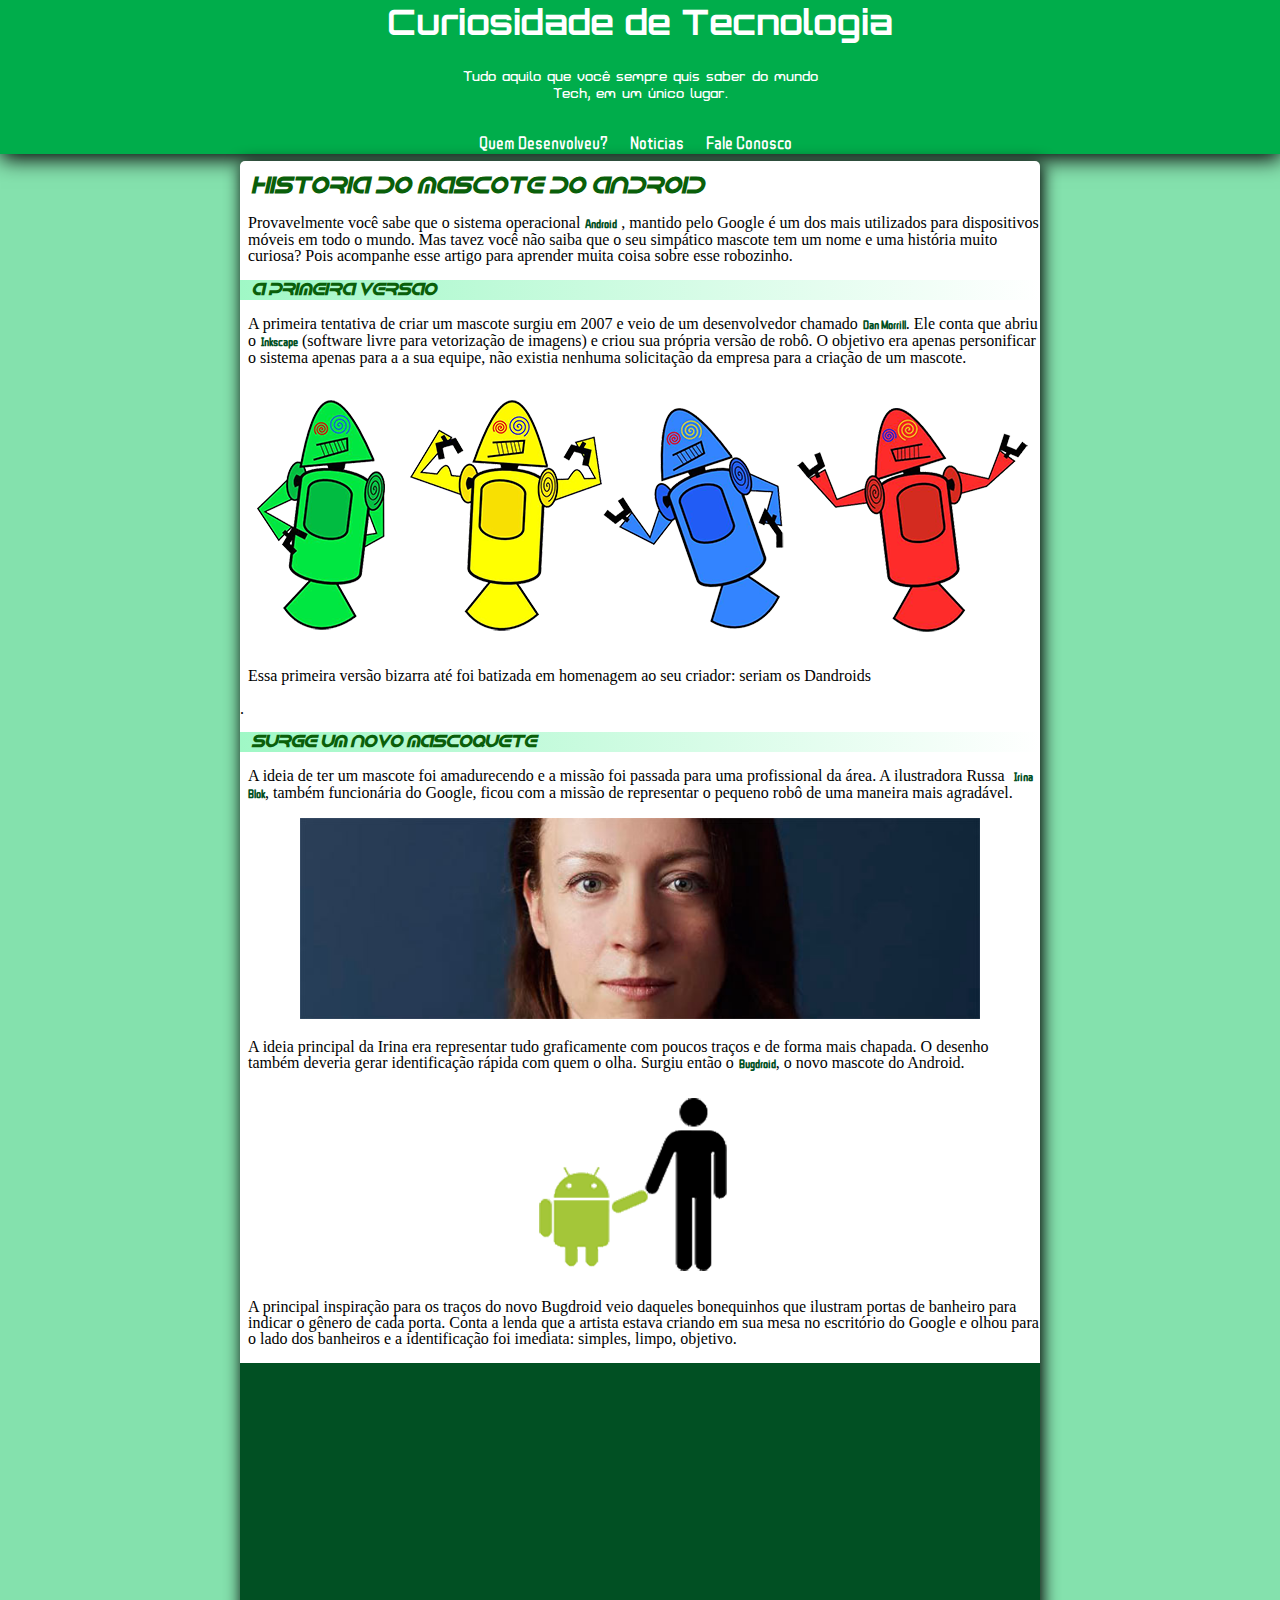
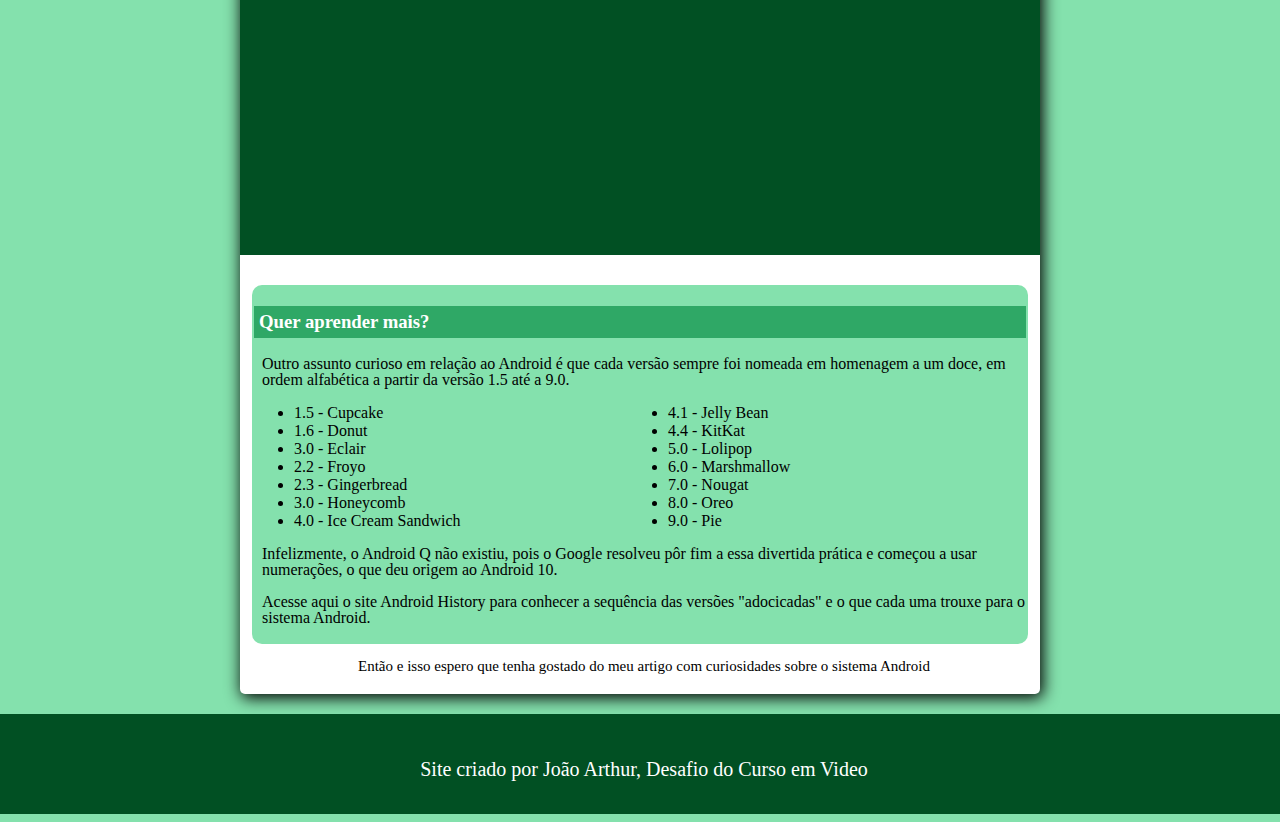
<file: index.html>
<!DOCTYPE html>
<html lang="pt-br">
<head>
    <meta charset="UTF-8">
    <meta name="viewport" content="width=device-width, initial-scale=1.0">
    <title>Curiosidade de Tecnologia</title>
    <link rel="stylesheet" href="style.css">
    <link rel="shortcut icon" href="pacote-projeto-d010/imagens/favicon.ico" type="image/x-icon">
</head>
<body>
    <div class="Cabeçalho">
        <h1 style="text-align: center;">Curiosidade de Tecnologia</h1>
        <h3 id="title">Tudo aquilo que você sempre quis saber do mundo <br> Tech, em um único lugar. </h3>
        <div id="menu">
            <a style="text-align: center; padding-right: 15px;" href="quemDesenvolveu.html">Quem Desenvolveu?</a> <a style="padding-right: 15px" href="index.html">Noticias</a> <a style="padding-right: 15px" href="faleConosco.html">Fale Conosco</a>
        </div>
    </div>
    <div class="corpo">
        <h1 class="Titulos_new">Historia do Mascote do Android</h1>
        <p>
            Provavelmente você sabe que o sistema operacional<a class="Marcação" href="https://tecnoblog.net/responde/o-que-e-android-conheca-a-historia-do-sistema-operacional-movel-mais-popular-do-mundo/" target="_blank" rel="external">Android</a> , mantido pelo Google é um dos mais utilizados para dispositivos móveis em todo o mundo. Mas tavez você não saiba que o seu simpático mascote tem um nome e uma história muito curiosa? Pois acompanhe esse artigo para aprender muita coisa sobre esse robozinho.
        </p>
        <h2 class="Titulo_android">A primeira versao</h2>
        <p>
            A primeira tentativa de criar um mascote surgiu em 2007 e veio de um desenvolvedor chamado<a class="Marcação" href="https://meiobit.com/arquivo/83259/dan-morrill-produz-apresentacao-de-imagens-simbolizando-o-aumento-do-controle-sobre-o-android/" target="_blank" rel="external">Dan Morrill</a>. Ele conta que abriu o<a class="Marcação" href="https://www.techtudo.com.br/tudo-sobre/inkscape/" target="_blank" rel="external">Inkscape</a> (software livre para vetorização de imagens) e criou sua própria versão de robô. O objetivo era apenas personificar o sistema apenas para a a sua equipe, não existia nenhuma solicitação da empresa para a criação de um mascote.
        </p>
        <div id="Dan_droids"> 
            <picture>
                <source media="(max-width: 800px)" srcset="pacote-projeto-d010/imagens/dan-droids-pq.png">
                <img src="pacote-projeto-d010/imagens/dan-droids.png" alt="Android">
            </picture>
        </div>
        <p>Essa primeira versão bizarra até foi batizada em homenagem ao seu criador: seriam os Dandroids</p>.
        <h2 class="Titulo_android">Surge um novo Mascoquete</h2>
        <p>
            A ideia de ter um mascote foi amadurecendo e a missão foi passada para uma profissional da área. A ilustradora Russa <a class="Marcação" href="https://en.wikipedia.org/wiki/Irina_Blok" target="_blank" rel="external">Irina Blok</a>, também funcionária do Google, ficou com a missão de representar o pequeno robô de uma maneira mais agradável.
        </p>
        <div id="irina_blok">
            <picture>
                <source media="(max-width: 800px)" srcset="pacote-projeto-d010/imagens/irina-blok-pq.jpg">
                <img id="Irina_blok_2" src="pacote-projeto-d010/imagens/irina-blok.jpg" alt="Irina">
            </picture>
        </div>
        <p>
            A ideia principal da Irina era representar tudo graficamente com poucos traços e de forma mais chapada. O desenho também deveria gerar identificação rápida com quem o olha. Surgiu então o<a class="Marcação" href="https://www.tecmundo.com.br/android/46241-android-a-historia-da-logo-do-robozinho-mais-famoso-do-mundo-ilustracao-.htm" target="_blank" rel="external">Bugdroid</a>, o novo mascote do Android.
        </p>
            <img id="Bug_droid" src="pacote-projeto-d010/imagens/bugdroid.png" alt="bug droid">
        <p>
            A principal inspiração para os traços do novo Bugdroid veio daqueles bonequinhos que ilustram portas de banheiro para indicar o gênero de cada porta. Conta a lenda que a artista estava criando em sua mesa no escritório do Google e olhou para o lado dos banheiros e a identificação foi imediata: simples, limpo, objetivo.
        </p>
            <div class="video">
                <iframe width="560" height="315" src="https://www.youtube.com/embed/l2UDgpLz20M?si=lZhVGoXkssHVRqEp" title="YouTube video player" frameborder="0" allow="accelerometer; autoplay; clipboard-write; encrypted-media; gyroscope; picture-in-picture; web-share" referrerpolicy="strict-origin-when-cross-origin" allowfullscreen></iframe>
            </div>
        <div id="extra">
            <h3 id="bloco_3">Quer aprender mais?</h3>
            
            <p>
                Outro assunto curioso em relação ao Android é que cada versão sempre foi nomeada em homenagem a um doce, em ordem alfabética a partir da versão 1.5 até a 9.0.
            </p>
                <ul>
                    <li>1.5 - <abbr title="bolinho">Cupcake</abbr></li>
                    <li>1.6 - <abbr title="rosquinha">Donut</abbr></li>
                    <li>3.0 - <abbr title="clarão">Eclair</abbr></li>
                    <li>2.2 - <abbr title="froyo">Froyo</abbr></li>
                    <li>2.3 - <abbr title="pão de gengibre">Gingerbread</abbr></li>
                    <li>3.0 - <abbr title="favo de mel">Honeycomb</abbr></li>
                    <li>4.0 - <abbr title="sanduiche de sorvete">Ice Cream Sandwich</abbr></li>
                    <li>4.1 - <abbr title="jujuba">Jelly Bean</abbr></li>
                    <li>4.4 - <abbr title="gatinho">KitKat</abbr></li>
                    <li>5.0 - <abbr title="pirulito">Lolipop</abbr></li>
                    <li>6.0 - <abbr title="marshmallow">Marshmallow</abbr></li>
                    <li>7.0 - <abbr title="nougat">Nougat</abbr></li>
                    <li>8.0 - <abbr title="a bolacha">Oreo</abbr></li>
                    <li>9.0 - <abbr title="torta">Pie</abbr></li>
                </ul>
            <p>
                 Infelizmente, o Android Q não existiu, pois o Google resolveu pôr fim a essa divertida prática e começou a usar numerações, o que deu origem ao Android 10.
            </p>
            <p>
                Acesse aqui o site Android History para conhecer a sequência das versões "adocicadas" e o que cada uma trouxe para o sistema Android.
            </p>
        </div>

        <p id="Escrita_ultima">Então e isso espero que tenha gostado do meu artigo com curiosidades sobre o sistema Android</p>
        
    </div>
    <div id="Fim_site">
        <p id="Ultimo">Site criado por João Arthur, Desafio do Curso em Video</p>
    </div>
</body>
</html>
</file>
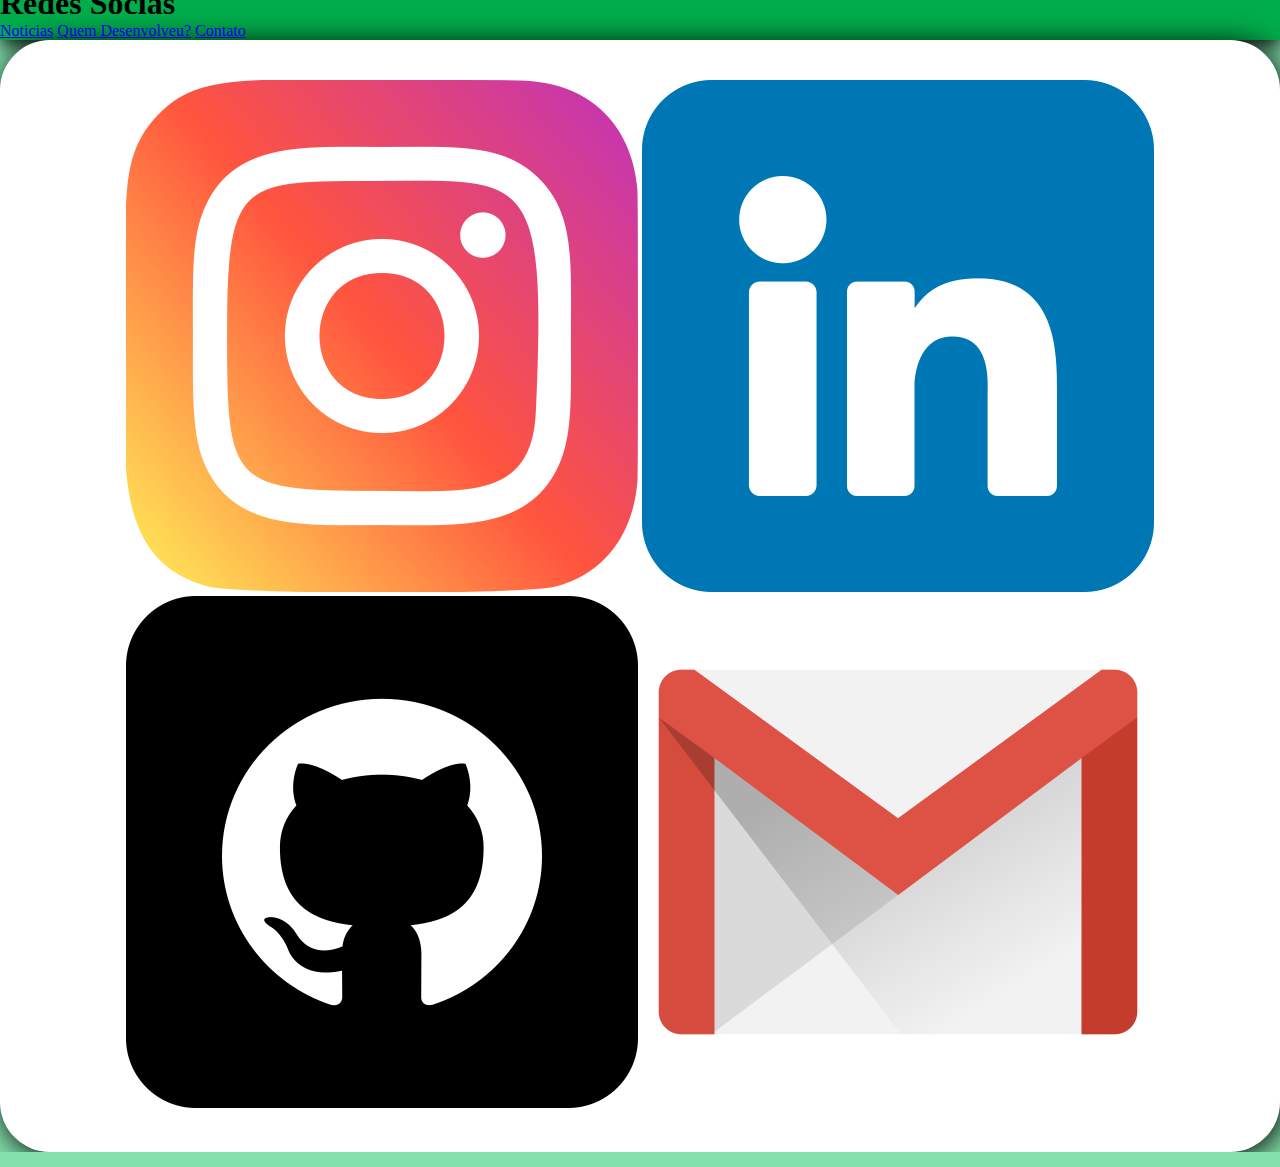
<file: faleConosco.html>
<!DOCTYPE html>
<html lang="pt-br">
<head>
    <meta charset="UTF-8">
    <meta name="viewport" content="width=device-width, initial-scale=1.0">
    <link rel="stylesheet" href="style_Fale_Conosco.css">
    <link rel="shortcut icon" href="pacote-projeto-d010/imagens/favicon.ico" type="image/x-icon">
    <title>Fale Conosco</title>
</head>
<body>
    <header>
        <h1>Redes Socias</h1>
        <a href="index.html">Noticias</a> <a href="quemDesenvolveu.html">Quem Desenvolveu?</a> <a href="faleConosco.html">Contato</a>
    </header>
    <main>
        <section>
           <img src="pacote-projeto-d010/imagens/logos/instagram.png" alt="Logo do instagram">
           <img src="pacote-projeto-d010/imagens/logos/linkedin.png" alt="Logo do linkedin">
           <img src="pacote-projeto-d010/imagens/logos/github.png" alt="Logo do github">
           <img src="pacote-projeto-d010/imagens/logos/gmail.png" alt="Logo do gmail">
        </section>
    </main>
</body>
</html>
</file>
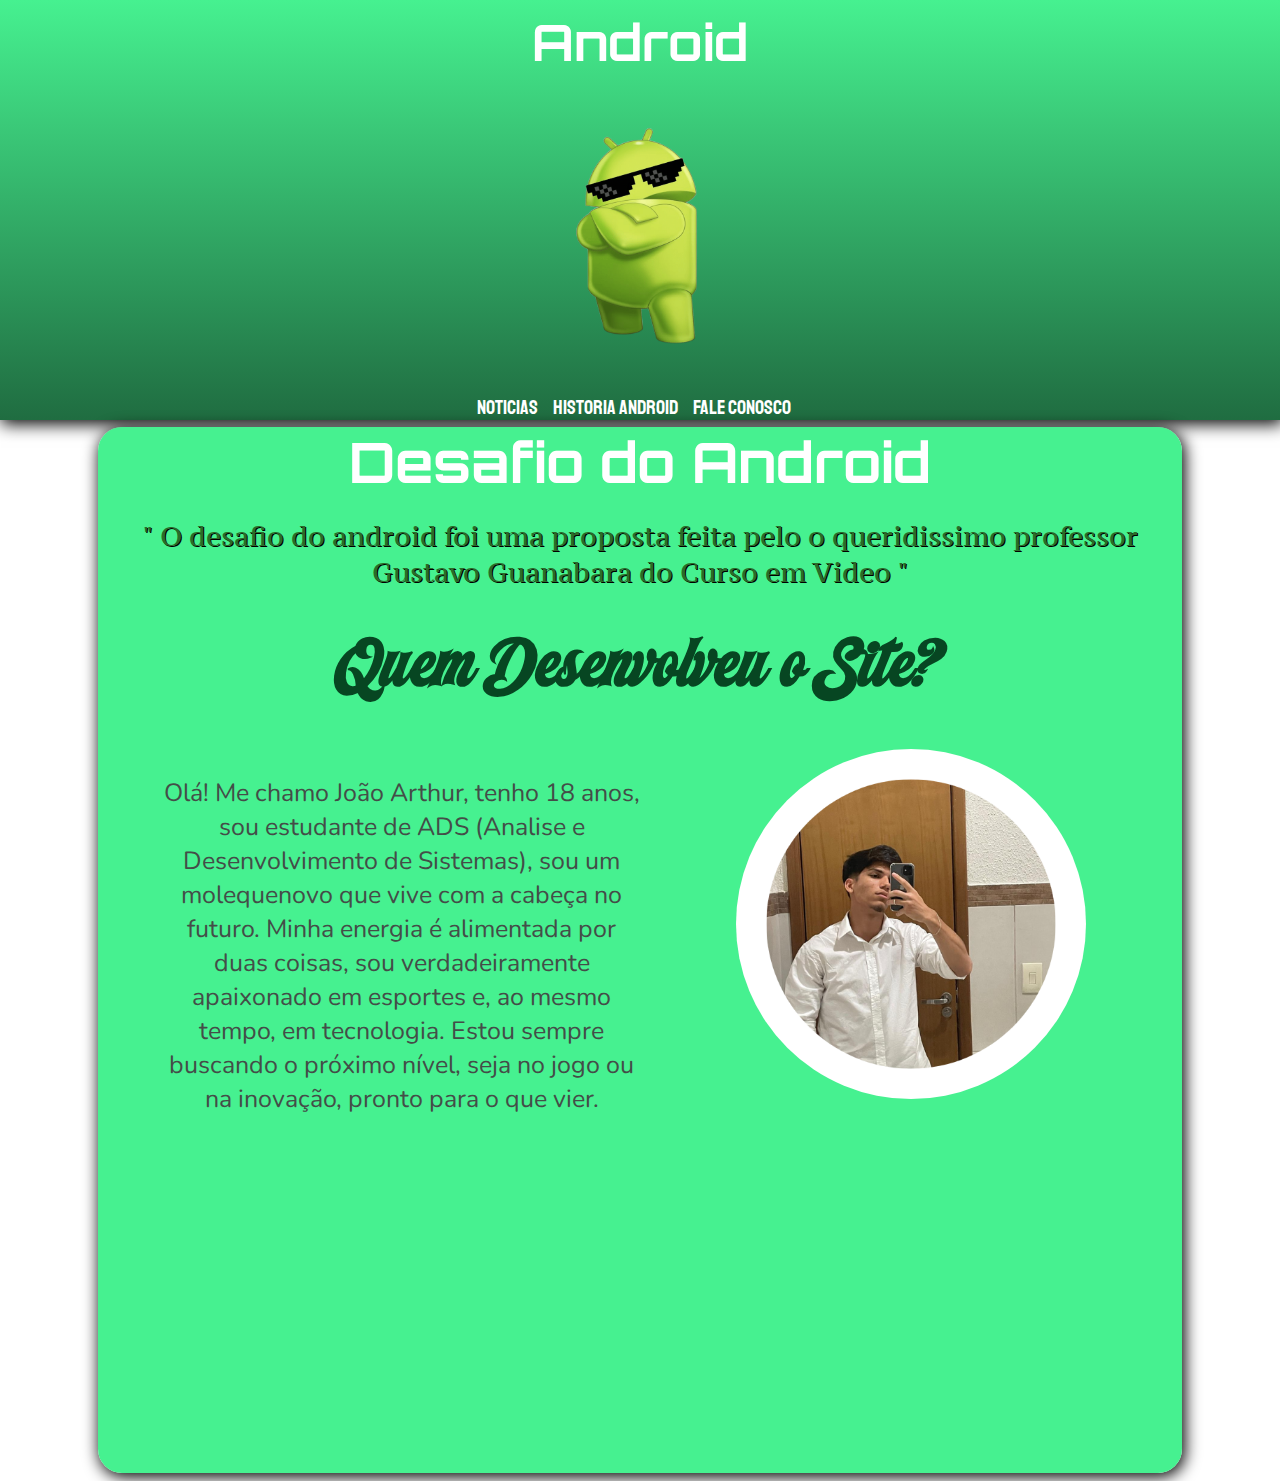
<file: home.html>
<!DOCTYPE html>
<html lang="pt-br">
<head>
    <meta charset="UTF-8">
    <meta name="viewport" content="width=device-width, initial-scale=1.0">
    <link rel="stylesheet" href="styleHome.css">
    <link rel="shortcut icon" href="pacote-projeto-d010/imagens/favicon.ico" type="image/x-icon">
    <title>Home</title>
</head>
<body>
    <div id="Cabecalho">
        <h1 id="cabecalhoPrincipal">Android</h1>
    
        <pictures>
            <img id="androidDescolado" src="pacote-projeto-d010/imagens/android logo.png" alt="Android descolado">
        </pictures>
    
        <div id="linksPrincipais">
            <a id="Noticias" href="Noticias.html">Noticias</a> <a id="Historia" href="index.html">Historia Android</a> <a id="faleConosco" href="fale_conosco.html">Fale Conosco</a>
        </div>
    </div>
    <div class="Corpo">
    <div id="navegação">
        <h2 style="margin-top: 15px; margin-bottom: -5px;">Desafio do Android</h2>
        <p id="Citação">" O desafio do android foi uma proposta feita pelo o queridissimo professor Gustavo Guanabara do Curso em Video "</p>
        <h2 id="tituloDescrição">Quem Desenvolveu o Site?</h2>
        <div class="grid">
            <div id="descrição">
                <p id="descrição">Olá! Me chamo João Arthur, tenho 18 anos, sou estudante de ADS (Analise e Desenvolvimento de Sistemas), sou um molequenovo que vive com a cabeça no futuro. Minha energia é alimentada por duas coisas, sou verdadeiramente apaixonado em esportes e, ao mesmo tempo, em tecnologia. Estou sempre buscando o próximo nível, seja no jogo ou na inovação, pronto para o que vier. </p>
            </div>
                <picture>
                    <img id="minhaFoto" src="pacote-projeto-d010/imagens/minha_foto.png" alt="E um retrato meu, com um celular de frente para o espelho">
                </picture>
        </div>
    </div>
</div>
   
</body>
</html>
</file>
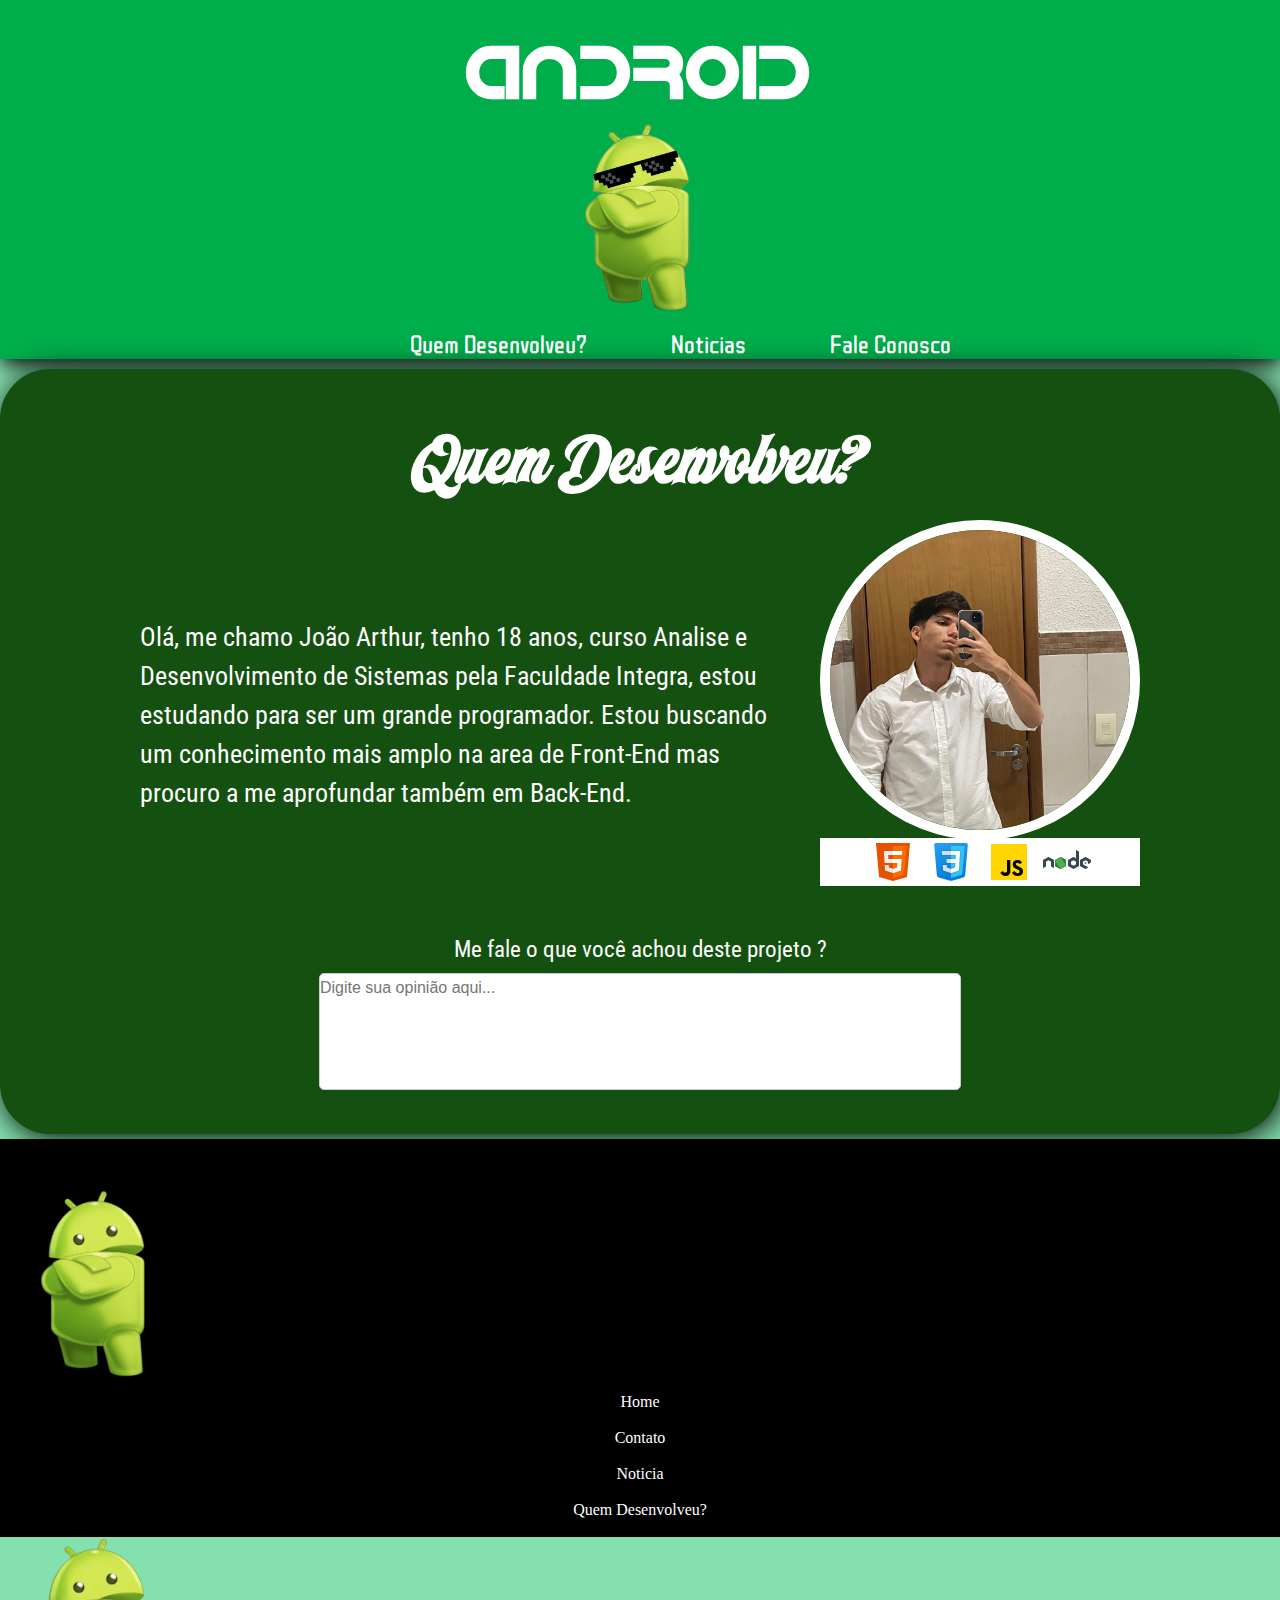
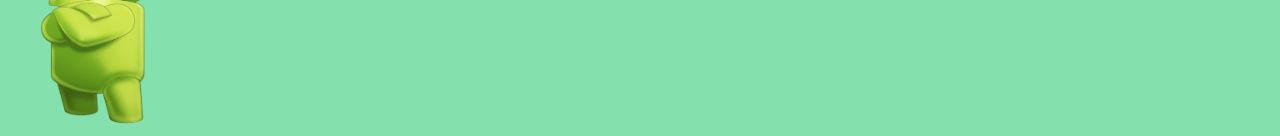
<file: quemDesenvolveu.html>
<!DOCTYPE html>
<html lang="pt-br">
<head>
    <meta charset="UTF-8">
    <meta name="viewport" content="width=device-width, initial-scale=1.0">
    <link rel="stylesheet" href="style_Quem_Desenvolveu.css">
    <link rel="shortcut icon" href="pacote-projeto-d010/imagens/favicon.ico" type="image/x-icon">
    <title>Fale Conosco</title>
</head>
<body>
    <header>
            <h1>Android</h1>
            <picture>
                <img id="android" src="pacote-projeto-d010/imagens/android logo.png" alt="Android Descolado">
            </picture>
            <nav>
                <a class="links" href="quemDesenvolveu.html">Quem Desenvolveu?</a> <a class="links" href="index.html">Noticias</a> <a class="links" href="curiosidade.html">Fale Conosco</a>
            </nav>
    </header>
    <main>
            <section class="quem-desenvolveu">
            <h2>Quem Desenvolveu?</h2>
                <div class="conteudo">
                    <div class="texto">
                        <p>Olá, me chamo  João Arthur, tenho 18 anos, curso Analise e Desenvolvimento de Sistemas pela Faculdade Integra, estou estudando para ser um grande programador. Estou buscando um conhecimento mais amplo na area de Front-End mas procuro a me aprofundar também em Back-End.</p>
                    </div>
                    <picture>
                        <div class="foto"><img src="pacote-projeto-d010/imagens/minha_foto.jpeg" alt="Minha foto tirada em frente a um espelho"></div>
                            <div class="logo">
                                <img src="pacote-projeto-d010/imagens/icons8-html-5-48.png" alt="imagem da logo do HTML5">
                                <img src="pacote-projeto-d010/imagens/icons8-css-logo-48.png" alt="imagem da logo do CSS3">
                                <img src="pacote-projeto-d010/imagens/icons8-javascript-48.png" alt="imagem da logo do JavaScript">
                                <img src="pacote-projeto-d010/imagens/icons8-nodejs-48.png" alt="imagem da logo do NodeJS">
                            </div>
                        </picture>
                </div>

                    <label for="descrition">Me fale o que você achou deste projeto ?</label>
                    <br>
                    <textarea name="userDescrition" id="descrition" placeholder="Digite sua opinião aqui..."></textarea>
            </section>
        </main>
    </div>
        <footer>
            <img class="androidSemOculos" src="pacote-projeto-d010/imagens/android_sem_oculos.png" alt="Android descolado sem oculos">
            <div class="footer">
                <ul>
                    <li><a href="home.html">Home</a></li>
                    <br>
                    <li><a href="faleConosco.html">Contato</a></li>
                    <br>
                    <li><a href="index.html">Noticia</a></li>
                    <br>
                    <li><a href="quemDesenvolveu.html">Quem Desenvolveu?</a></li>
                    <br>
                </ul>
            </div>
                <img class="androidSemOculos2" src="pacote-projeto-d010/imagens/android_sem_oculos.png" alt="Android descolado sem oculos">
        </footer>
</body>
</html>
</file>
<file: style.css>
@charset "UTF-8";

@import url('https://fonts.googleapis.com/css2?family=Open+Sans:ital,wght@0,300..800;1,300..800&display=swap');
@import url('https://fonts.googleapis.com/css2?family=Lato:ital,wght@0,100;0,300;0,400;0,700;0,900;1,100;1,300;1,400;1,700;1,900&display=swap');
@import url('https://fonts.googleapis.com/css2?family=Playfair+Display:ital,wght@0,400..900;1,400..900&display=swap');
@import url('https://fonts.googleapis.com/css2?family=Inter:ital,opsz,wght@0,14..32,100..900;1,14..32,100..900&display=swap');
@import url('https://fonts.googleapis.com/css2?family=Orbitron:wght@400..900&display=swap');
@import url('https://fonts.googleapis.com/css2?family=Turret+Road:wght@200;300;400;500;700;800&display=swap');
@import url('https://fonts.googleapis.com/css2?family=Staatliches&display=swap');
@import url('https://fonts.googleapis.com/css2?family=WDXL+Lubrifont+JP+N&display=swap');

@font-face {
    font-family: 'Android';
    src: url(android/Android\ Italic.ttf) format(truetype);
}

h1{
    font-family:"Orbitron", sans-serif;
    font-optical-sizing: auto;
    font-weight: weight;
    font-style: normal;
    color: white;
    font-size: 35px;
}

body{
    background-color: #84E1AD;
}

a{
    text-decoration: none;
    color: white;
    padding-left: 5px;
    font-size: 18px;
    font-family:  "WDXL Lubrifont JP N", sans-serif;
}

a:hover{
    background-color: #06e6673b;
    transition-duration: 1s;
}

p{
    font-family: Cambria, Cochin, Georgia, Times, 'Times New Roman', serif;
    font-size: 1em;
    padding-left: 8px;
    line-height: 1em;

}

abbr{
    text-decoration: none;
}


h3#title{
    font-family: "Turret Road", sans-serif;
    text-align: center;
    font-size: 15px;
    color: white;
}

div.Cabeçalho{
    background-color: #00ad4b;
    box-shadow: 1px 5px 20px black;
    margin: -8px;
    margin-top: -23px;
}

div.corpo{
    background-color: white;

    margin-bottom: -5px;
    border-radius: 5px;
    box-shadow: 2px 3px 16px 1px black;
    padding-bottom: 5px;
    max-width: 800px;
    min-width: none;
    margin: auto;
}

h1.Titulos_new{
    font-family: 'Android';
    color: #0a5f0a;
    font-size: 23px;
    padding-left: 12px;
    padding-top: 12px;
}

h2.Titulo_android{
    font-family: 'Android';
    font-size: 17px;
    color: rgb(10, 95, 10);
    background-image: linear-gradient(to  left, white, #46f19083);
    padding-left: 12px;
}

img#Bug_droid{
    display: block;
    margin-right:auto;
    margin-left: auto;

}

div#irina_blok{
    text-align: center;
}

div#Dan_droids{
    text-align: center;
}

img#Irina_blok_2{
    width: 85%;
    height: auto;
}

div#Video_youtube{
    text-align: center;
}

div#Fim_site{
    background-color: #015023;
    margin-top: 20px;
    padding-bottom: 15px;
    margin-left: -8px;
    margin-right: -8px;
    
}

div#menu{
    font-family:"Staatliches", sans-serif; 
    text-align: center;
    padding-top: 15px;
}

p#Ultimo{
    color: white;
    text-align: center;
    padding-top: 45px;
    font-size: 20px;
}

a:hover{
    text-decoration: underline;
}

a.Marcação{
    color: #015023;
    font-weight: bold;
    font-size: 12px;
}

div#extra{
    background-color: #84E1AD;
    border-radius: 10px;
    margin: 12px;
    padding: 2px;
}

h3#bloco_3{
    background-color: #2FA866;
    color: white;
    padding: 5px;
}

p#Escrita_ultima{
    text-align: center;
    font-size: 15px;
}

ul{
    columns: 2;
}

div.video{
    background-color: #015023;
    margin: 0px 0px 30px 0px;
    padding: 20px;
    padding-bottom: 59%;
    position: relative;
}

div.video > iframe{
    position: absolute;
    top: 5%;
    left: 5%;
    width: 90%;
    height: 90%;
}
</file>
<file: style_Fale_Conosco.css>
*{
    margin: 0;
    padding: 0;

}

/*Fonte do h1*/
@font-face {
    font-family: "Android";
    src: url(pacote-projeto-d010/fontes/idroid.otf) format(opentype);
}

body{
    background-color:#84E1AD;
}

main{
    
}

header{
    margin: auto;
    margin-top: -15px;
    background-color: #00ad4b;
    box-shadow: 1px 5px 20px black;
}

section{
    background-color: white;
    text-align: center;
    padding: 40px 0;
    border-radius: 50px;
    margin-top: 15px;
    max-width: 1500px; 
    min-width: none;
    margin: auto;
    box-shadow: 3px 4px 30px black;


h1{
    font-family: "Android";
    color: white;
    text-align: center;
    margin-top: 15px;
    padding-bottom: 15px;
    font-size: 75px;
}

.instagram{
    display: block;
    width: 60px;
    margin-left: auto;
    margin-right: auto;
}

.logos{
    display: block;
    width: 50px;
    margin-left: auto;
    margin-right: auto;
}
</file>
<file: styleHome.css>
@charset "UTF-8";

/*Fontes*/
@import url('https://fonts.googleapis.com/css2?family=Orbitron:wght@400..900&display=swap');
@import url('https://fonts.googleapis.com/css2?family=Staatliches&display=swap'); 
@import url('https://fonts.googleapis.com/css2?family=PT+Serif+Caption:ital@0;1&display=swap');
@import url('https://fonts.googleapis.com/css2?family=Nunito:ital,wght@0,200..1000;1,200..1000&display=swap');

@font-face {
    font-family: 'Machinery';
    src: url(pacote-projeto-d010/fontes/MachineryScript_PERSONAL_USE_ONLY.otf) format(opentype);
}

h1#cabecalhoPrincipal{
    font-family:"Orbitron", sans-serif;
    text-align: center;
    padding: 10px;
    font-size: 50px;
    color: white;
    
}

h2#tituloDescrição{
    font-family: 'Machinery';
    color: #074622;
    
}

a#Noticias{
    color: white;
    text-decoration: none;
    padding-right: 12px;
}

a#Historia{
    color: white;
    text-decoration: none;
    padding-right: 12px;
}

a#faleConosco{
    color: white;
    text-decoration: none;
    padding-right: 12px;
}

img#androidDescolado{
    display: block;
    margin-left: auto;
    margin-right: auto;
    width: 250px;
    padding-bottom: 30px;
}

img#minhaFoto{
    border-radius: 340px;
    margin-bottom: 350px;
    width: 350px;
    height: 350px;
}

p#Citação{
    font-family: "PT Serif Caption", serif;
    text-shadow: 1px 1px black;
    color: rgb(43, 107, 41);
    font-size: 27px;
}

p#descrição{
    font-family: "Nunito", sans-serif;
    color: #444d48;
}

div#linksPrincipais{
    font-family: "Staatliches", sans-serif;
    text-decoration: none;
    text-align: center;
    font-size: 20px;
   
}


div#Cabecalho{
    background-image: linear-gradient(to top, black -82% ,#46f190 100% );
    margin: -8px;
    margin-top: -34px;
    box-shadow: 2px 3px 16px 1px black;
}

div#navegação{
    background-color: #46f190;
    font-family: "Orbitron", sans-serif;
    color: white;
    text-align: center;
    font-size: 37px;
    padding-bottom: 15px;
    border-radius: 24px;
}

div#descrição{
    padding-left: 65px;
    font-size: 25px;
    margin-bottom: 316px;
}

div.Corpo{
    margin-top: 8px;
    margin-left: 90px;
    margin-right: 90px;
    box-shadow:  2px 3px 16px 1px black;
    border-radius: 24px;
}

div.grid{
    display: grid;
    grid-template-columns: 1fr 1fr;
    align-items: center;
}
</file>
<file: style_Quem_Desenvolveu.css>
/*Fontes*/

/*Fonte do P*/
@import url('https://fonts.googleapis.com/css2?family=Roboto+Condensed:ital,wght@0,100..900;1,100..900&display=swap');

/*Fonte das NAV*/
@import url('https://fonts.googleapis.com/css2?family=WDXL+Lubrifont+JP+N&display=swap');

/*Fonte da h1*/
@font-face {
    font-family: "Android";
    src: url(pacote-projeto-d010/fontes/idroid.otf) format(opentype);
}

/*Fonte do h2*/
@font-face { 
    font-family: "Machinery" ;
    src: url(pacote-projeto-d010/fontes/MachineryScript_PERSONAL_USE_ONLY.otf) format(opentype); 
}


*{
    padding: 0;
    margin: 0;
}

main{
    padding-top: 10px;
    padding-bottom: 5px;
}

body{
    background-color:#84E1AD;
}

header{
    background-color: #00ad4b;
    box-shadow: 1px 5px 20px black;
}

nav{
    text-align: center;
}

footer{
    background-color: black;
    padding-top: 50px;
}

img#android{
    display: block;
    margin: 0 auto;
    width: 216px;
    height: auto;
    border-radius: 35%;
}

h1{
    font-family: "Android";
    color: white;
    text-align: center;
    font-size: 75px;
    padding-top: 25px;
}

h2{
    font-family: "Machinery";
    text-align: center;
    color: white;
    font-size: 55px;
    padding-top: 25px;
    margin-bottom: 20px;
}

p{
    color: white;
    padding-top: 25px;
    font-family: "Roboto Condensed", sans-serif;
    font-size: 26px;
    flex: 1;
    text-align: left;
}

a{
    text-decoration: none;
    color: white;
}

ul{
    text-align: center;
}

textarea{
    margin-top: 10px;
    width: 50%;
    height: 110px;
    padding-top: 5px;
    border: 1px solid #ccc;
    border-radius: 5px;
    font-size: 16px;
    font-family: Arial, sans-serif;
    resize: none;
}

textarea:focus{
    background: #fff;
    box-shadow: 0 0 0 5px #12bb3c;
}

label{
    font-family:"Roboto Condensed", sans-serif; 
    font-size: 23px;
    display: inline-block;
    margin-top: 50px;

}

img.androidSemOculos{
    height: auto;
    width: 200px;
}

img.androidSemOculos2{
    height: auto;
    width: 200px;
    float: left;

}

a.links{
    padding-left: 80px;
    margin-right: auto;
    margin-left: auto;
    font-size: 25px;
    font-family: "WDXL Lubrifont JP N", sans-serif;
}

div#Conteudo{
    background-color: rgb(20, 80, 15);
    margin-top: 15px;
    max-width: 1500px;
    min-width: none;
    margin: auto;
    box-shadow: 3px 4px 30px black;
}

div.logo{
   display: flex; 
   justify-content: center;
   align-items: center;
   gap: 10px;
   background-color: white;
   margin-top: -6px;
}

div.footer{
    display: flex;
    align-items: center;
    justify-content: center;
    gap: 350px;
    max-width: 1000px;
    margin: 0 auto;
    text-align: center;
    width: 80%;
    
}

.quem-desenvolveu{
  background-color: #0f460f;
  color: white;
  text-align: center;
  padding: 40px 0;
  border-radius: 50px;
  background-color: rgb(20, 80, 15);
  margin-top: 15px;
  max-width: 1500px; 
  min-width: none;
  margin: auto;
  box-shadow: 3px 4px 30px black;
}

.conteudo{
  display: flex;                  
  align-items: center;            
  justify-content: center;        
  gap: 40px;                      
  max-width: 1000px;              
  margin: 0 auto;                 
  text-align: left;               
  flex-wrap: wrap;
}

.texto{
  flex: 1;                        
  font-size: 18px;
  line-height: 1.5;
}

.foto img{
  width: 300px;             
  height: 300px;
  border-radius: 100%;             
  object-fit: cover;  
  border: 10px solid white;
}
</file>
